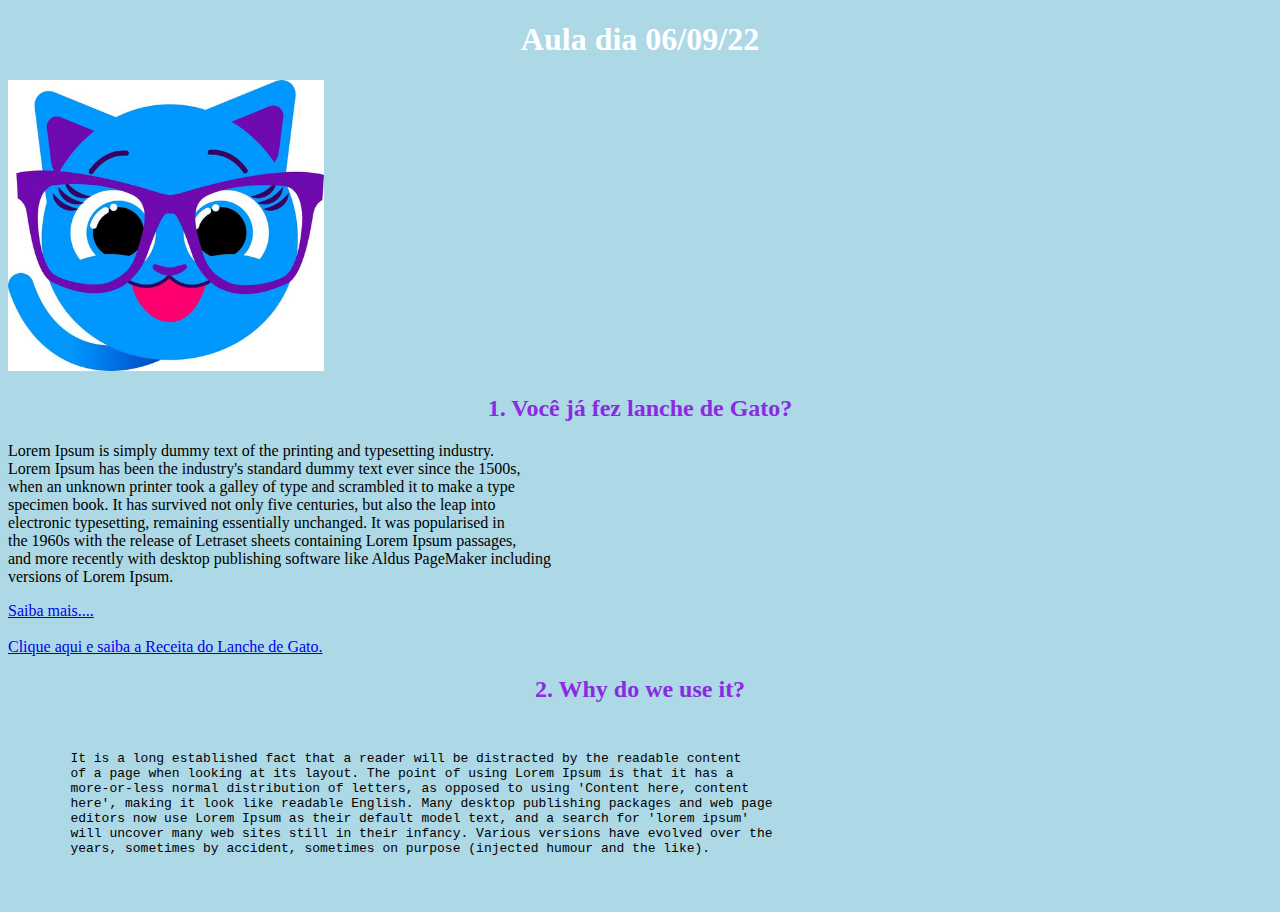
<file: Aula0609/index.html>
<!DOCTYPE html>
<html lang="pt-br">
    <head>
        <meta charset="utf-8">
        <title>Aula 06/09/22</title>
        <link rel="stylesheet" type="text/css" href="css/estilo.css" />

    </head>
    <body>

        <h1>Aula dia 06/09/22</h1>

        <img src="img/gatinho.jpg"
        width="25%" height="25%" alt="Exemplo de lanhe de Gatinho!!" title="Hummmmmmm">


        <h2>1. Você já fez lanche de Gato?</h2>
        <p>Lorem Ipsum is simply dummy text of the printing and typesetting industry.<br> 
        Lorem Ipsum has been the industry's standard dummy text ever since the 1500s, <br> 
        when an unknown printer took a galley of type and scrambled it to make a type <br> 
        specimen book. It has survived not only five centuries, but also the leap into <br> 
        electronic typesetting, remaining essentially unchanged. It was popularised in <br> 
        the 1960s with the release of Letraset sheets containing Lorem Ipsum passages, <br> 
        and more recently with desktop publishing software like Aldus PageMaker including <br> 
        versions of Lorem Ipsum.</p>

        <a href="http://www.google.com/">Saiba mais....</a><br><br>

        <a href="receita.html">Clique aqui e saiba a Receita do Lanche de Gato.</a>


        <h2>2. Why do we use it?</h2>
        <pre>
        <p>        It is a long established fact that a reader will be distracted by the readable content 
        of a page when looking at its layout. The point of using Lorem Ipsum is that it has a 
        more-or-less normal distribution of letters, as opposed to using 'Content here, content 
        here', making it look like readable English. Many desktop publishing packages and web page
        editors now use Lorem Ipsum as their default model text, and a search for 'lorem ipsum' 
        will uncover many web sites still in their infancy. Various versions have evolved over the 
        years, sometimes by accident, sometimes on purpose (injected humour and the like).</p>
        </pre>


    </body>

</html>
</file>
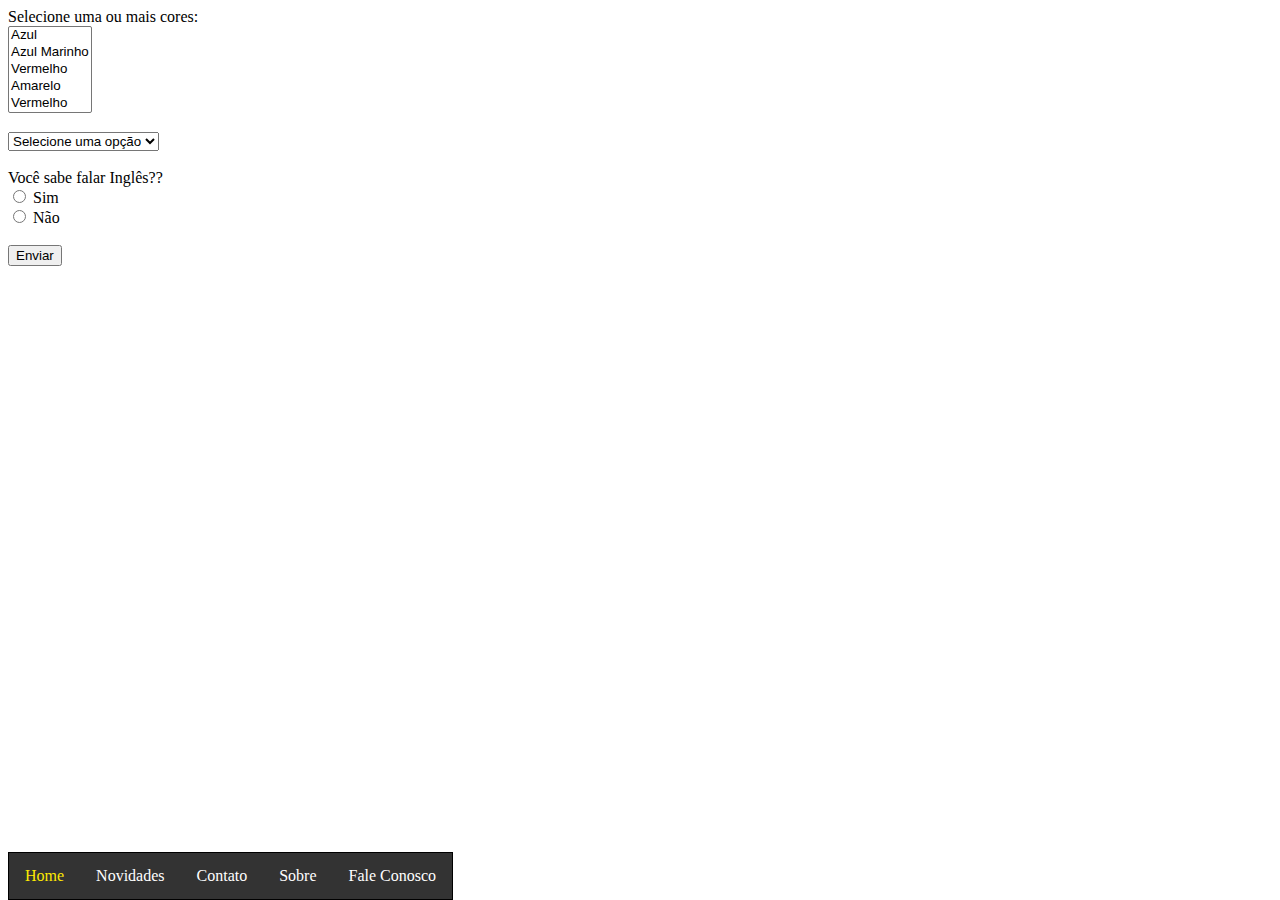
<file: Aula2009/index.html>
<!DOCTYPE html>
<html lang="pt-br">
    <head>
        <meta charset="utf-8">
        <title>Aula 20/09/2022</title>
        <link rel="stylesheet" type="text/css" href="estilo.css" />

    </head>
    <body>
        
        <ul>
            <li><a class="ativo" href="#">Home</a></li>
            <li><a href="novidades.html">Novidades</a></li>
            <li><a href="#">Contato</a></li>
            <li><a href="sobre.html">Sobre</a></li>
            <li><a href="faleconosco.html">Fale Conosco</a></li>
        </ul>

        <form>
            <label>Selecione uma ou mais cores:</label><br>
            <select id="Cores" multiple="multiple" size="5" style="whidth:50px">
                <option value="Azul">Azul</option>
                <option value="AzulMarinho">Azul Marinho</option>
                <option value="Vermelho">Vermelho</option>
                <option value="Amarelo">Amarelo</option>
                <option value="Vermelho">Vermelho</option>
            </select><br>
            <br>
            <select id="Linguas" name="Linguas" required>
                <option value="">Selecione uma opção</option>
                <option value="Ingles">Inglês</option>
                <option value="Espanhol">Espanhol</option>
                <option value="Portugues">Português</option>
            </select>
            <br><br>

            <label>Você sabe falar Inglês??</label><br>
            <input type="radio" id="testeingles"  name="testeingles"  value="sim" >
            <label for="sim">Sim</label>
            <br>
            <input type="radio" id="testeingles"  name="testeingles"  value="nao" >
            <label for="nao">Não</label>



            <br><br>
            <input type="submit" id="ok" value="Enviar" />
        </form>      
    </body>
</html>
</file>
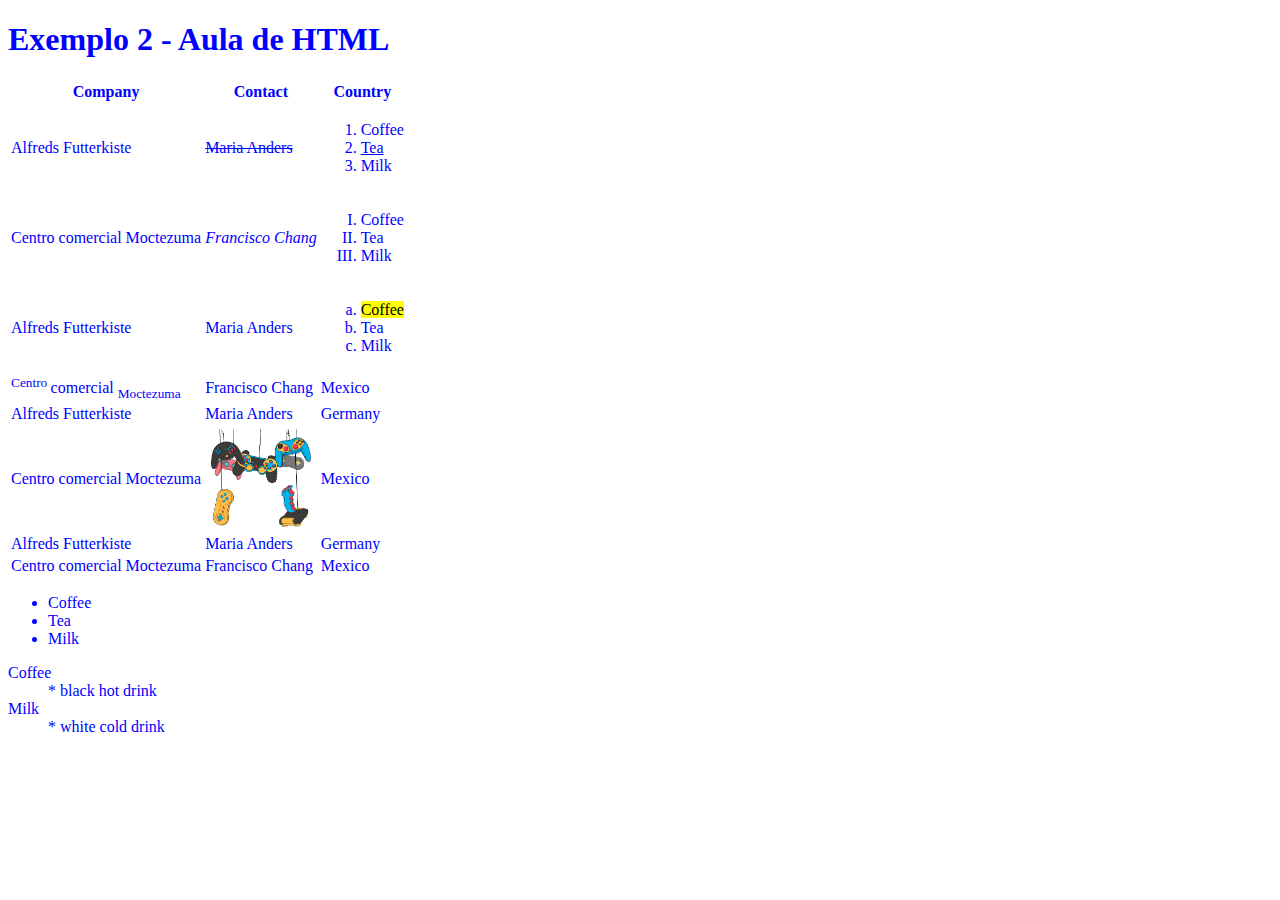
<file: Exemplo2.html>
<!DOCTYPE html>
<html lang="pt-br">
    <head>
        <meta charset="UTF-8" />
        <title>Exemplo 2 - Aula de HTML</title>
        <link rel="stylesheet" type="text/css" href="css/estilo.css"/>
        <link rel="icon" type="image/x-icon" href="img/icon.png">

        
    </head>
    <body>
       <h1>Exemplo 2 - Aula de HTML</h1>

       <table >
        <tr>
          <th>Company</th>
          <th>Contact</th>
          <th>Country</th>
        </tr>
        <tr>
          <td>Alfreds Futterkiste</td>
          <td><del>Maria Anders</del></td>
          <td>       
                <ol>
                    <li>Coffee</li>
                    <li><ins>Tea</ins></li>
                    <li>Milk</li>
                </ol>
            </td>
        </tr>
        <tr>
          <td>Centro comercial Moctezuma</td>
          <td><i>Francisco Chang</i></td>
          <td>
            <ol type="I">
                <li>Coffee</li>
                <li>Tea</li>
                <li>Milk</li>
            </ol>
          </td>
        </tr>
        <tr>
            <td>Alfreds Futterkiste</td>
            <td>Maria Anders</td>
            <td>
                <ol type="a">
                    <li><mark>Coffee</mark></li>
                    <li>Tea</li>
                    <li>Milk</li>
                </ol>
            </td>
          </tr>
          <tr>
            <td><sup>Centro </sup>comercial <sub> Moctezuma</sub></td>
            <td>Francisco Chang</td>
            <td>Mexico</td>
          </tr>
          <tr>
            <td>Alfreds Futterkiste</td>
            <td>Maria Anders</td>
            <td>Germany</td>
          </tr>
          <tr>
            <td>Centro comercial Moctezuma</td>
            <td>
                <center><img src="img/game2.png" width="100" height="100" ></center>
            </td>
            <td>Mexico</td>
          </tr>
          <tr>
            <td>Alfreds Futterkiste</td>
            <td>Maria Anders</td>
            <td>Germany</td>
          </tr>
          <tr>
            <td>Centro comercial Moctezuma</td>
            <td>Francisco Chang</td>
            <td>Mexico</td>
          </tr>
      </table>


       <ul>
        <li>Coffee</li>
        <li>Tea</li>
        <li>Milk</li>
       </ul>

       <dl>
        <dt>Coffee</dt>
        <dd>* black hot drink</dd>
        <dt>Milk</dt>
        <dd>* white cold drink</dd>
      </dl>

       


    </body>
</html>
</file>
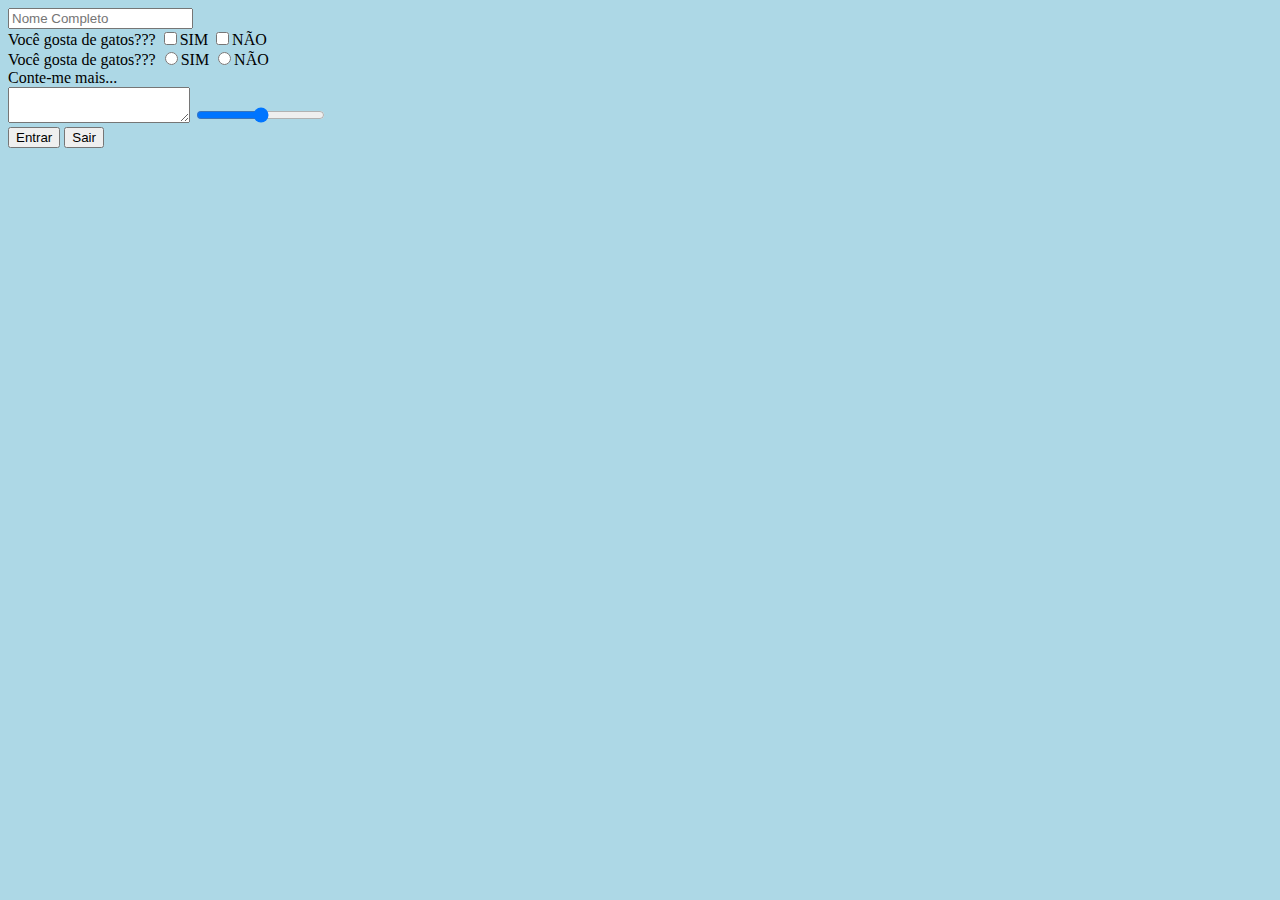
<file: Aula0609/contato.html>
<!DOCTYPE html>
<html>
    <head>
        <link rel="stylesheet" type="text/css" href="css/estilo.css" />
    </head>
    <body>
        <form>
            <input type="text" placeholder="Nome Completo"><br>

            Você gosta de gatos???
            <input type="checkbox">SIM
            <input type="checkbox">NÃO<br>

            Você gosta de gatos???
            <input type="radio">SIM
            <input type="radio">NÃO<br>

            Conte-me mais...<br>
            <textarea type="textarea"></textarea>

            <input type="range"><br>

            <button>Entrar</button>
            <button>Sair</button>

        </form>




    </body>
</html>
</file>
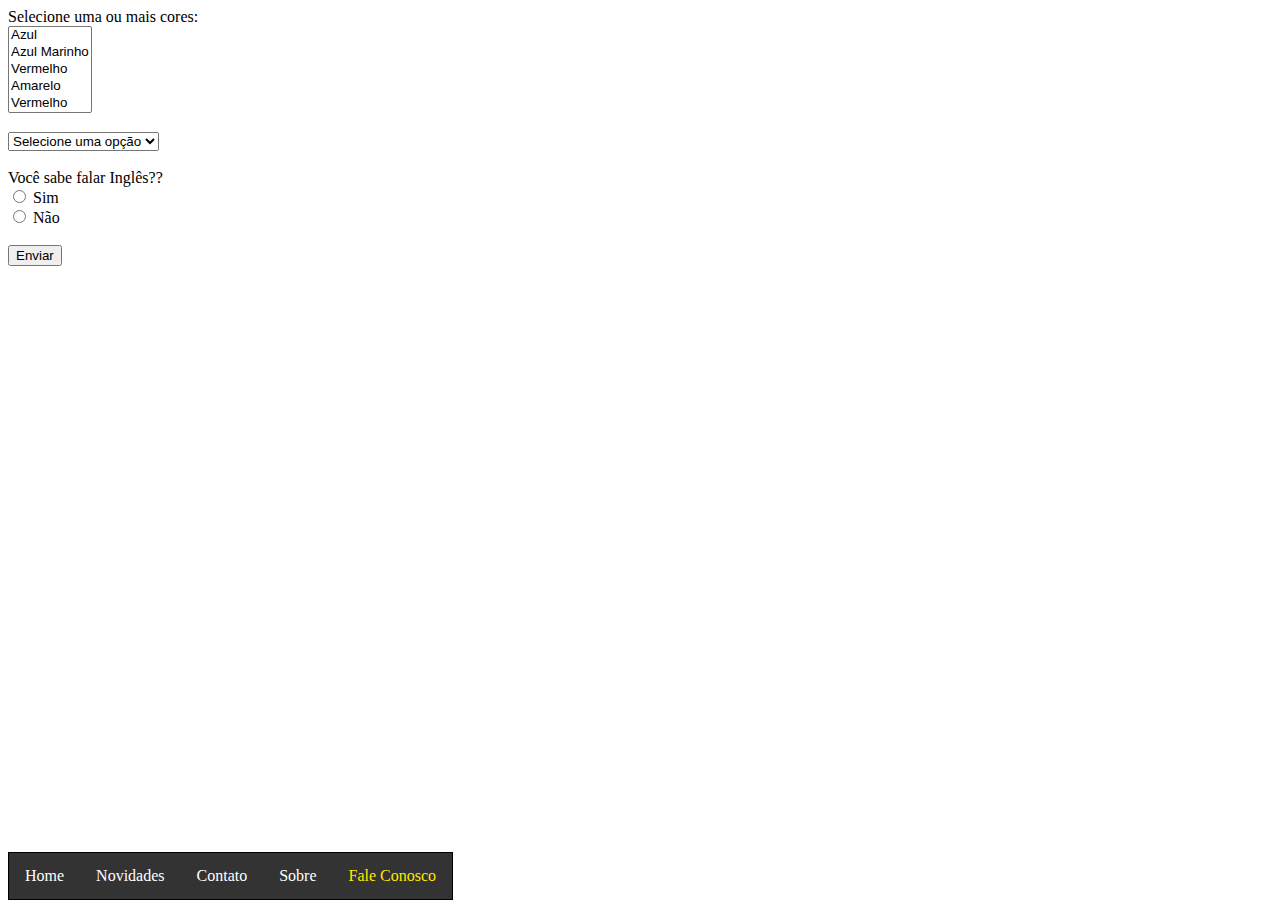
<file: Aula2009/faleconosco.html>
<!DOCTYPE html>
<html lang="pt-br">
    <head>
        <meta charset="utf-8">
        <title>Aula 20/09/2022</title>
        <link rel="stylesheet" type="text/css" href="estilo.css" />

    </head>
    <body>


        <ul>
            <li><a href="index.html">Home</a></li>
            <li><a href="novidades.html">Novidades</a></li>
            <li><a href="#">Contato</a></li>
            <li><a href="sobre.html">Sobre</a></li>
            <li><a class="ativo" href="#">Fale Conosco</a></li>
        </ul>

        <form>
            <label>Selecione uma ou mais cores:</label><br>
            <select id="Cores" multiple="multiple" size="5" style="whidth:50px">
                <option value="Azul">Azul</option>
                <option value="AzulMarinho">Azul Marinho</option>
                <option value="Vermelho">Vermelho</option>
                <option value="Amarelo">Amarelo</option>
                <option value="Vermelho">Vermelho</option>
            </select><br>
            <br>
            <select id="Linguas" name="Linguas" required>
                <option value="">Selecione uma opção</option>
                <option value="Ingles">Inglês</option>
                <option value="Espanhol">Espanhol</option>
                <option value="Portugues">Português</option>
            </select>
            <br><br>

            <label>Você sabe falar Inglês??</label><br>
            <input type="radio" id="testeingles"  name="testeingles"  value="sim" >
            <label for="sim">Sim</label>
            <br>
            <input type="radio" id="testeingles"  name="testeingles"  value="nao" >
            <label for="nao">Não</label>



            <br><br>
            <input type="submit" id="ok" value="Enviar" />
        </form>      
    </body>
</html>
</file>
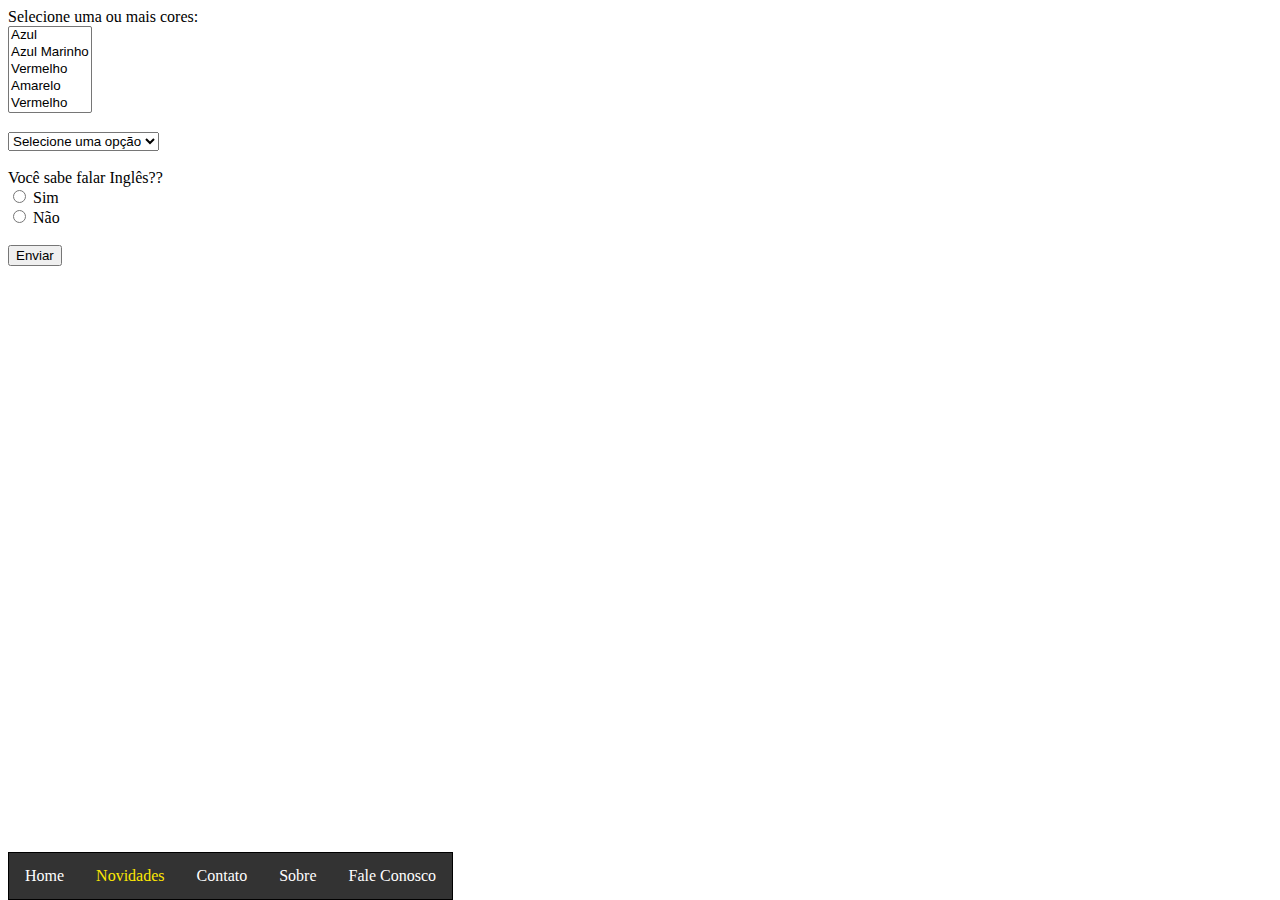
<file: Aula2009/novidades.html>
<!DOCTYPE html>
<html lang="pt-br">
    <head>
        <meta charset="utf-8">
        <title>Aula 20/09/2022</title>
        <link rel="stylesheet" type="text/css" href="estilo.css" />

    </head>
    <body>


        <ul>
            <li><a href="index.html">Home</a></li>
            <li><a class="ativo" href="#">Novidades</a></li>
            <li><a href="#">Contato</a></li>
            <li><a href="sobre.html">Sobre</a></li>
            <li><a href="faleconosco.html">Fale Conosco</a></li>
        </ul>

        <form>
            <label>Selecione uma ou mais cores:</label><br>
            <select id="Cores" multiple="multiple" size="5" style="whidth:50px">
                <option value="Azul">Azul</option>
                <option value="AzulMarinho">Azul Marinho</option>
                <option value="Vermelho">Vermelho</option>
                <option value="Amarelo">Amarelo</option>
                <option value="Vermelho">Vermelho</option>
            </select><br>
            <br>
            <select id="Linguas" name="Linguas" required>
                <option value="">Selecione uma opção</option>
                <option value="Ingles">Inglês</option>
                <option value="Espanhol">Espanhol</option>
                <option value="Portugues">Português</option>
            </select>
            <br><br>

            <label>Você sabe falar Inglês??</label><br>
            <input type="radio" id="testeingles"  name="testeingles"  value="sim" >
            <label for="sim">Sim</label>
            <br>
            <input type="radio" id="testeingles"  name="testeingles"  value="nao" >
            <label for="nao">Não</label>



            <br><br>
            <input type="submit" id="ok" value="Enviar" />
        </form>      
    </body>
</html>
</file>
<file: Aula0609/css/estilo.css>
body
  {
      background-color: lightblue;
  }

  h1
  {
      color: white;
      text-align: center;
  }

  h2
  {
      color: blueviolet;
      text-align: center;
  }
</file>
<file: Aula2009/estilo.css>
ul
{
    list-style-type: none;
    margin: 0;
    padding: 0;
    overflow: hidden;
    border: 1px solid #000;
    background-color: #333;
    position: fixed;
    bottom: 0;
}

li
{

    display: inline;
    float: left;
}

li:last-child
{
    border-bottom: none;
}

li a
{
    
    display: block;
    color: #fff;
    padding: 14px 16px;
    text-decoration: none;
}

li a:hover
{
    background-color: #111;
    color: #fff;
}


.ativo
{
    color: rgb(254, 233, 2);
}
</file>
<file: css/estilo.css>
body
{
    color: blue;
}
</file>
